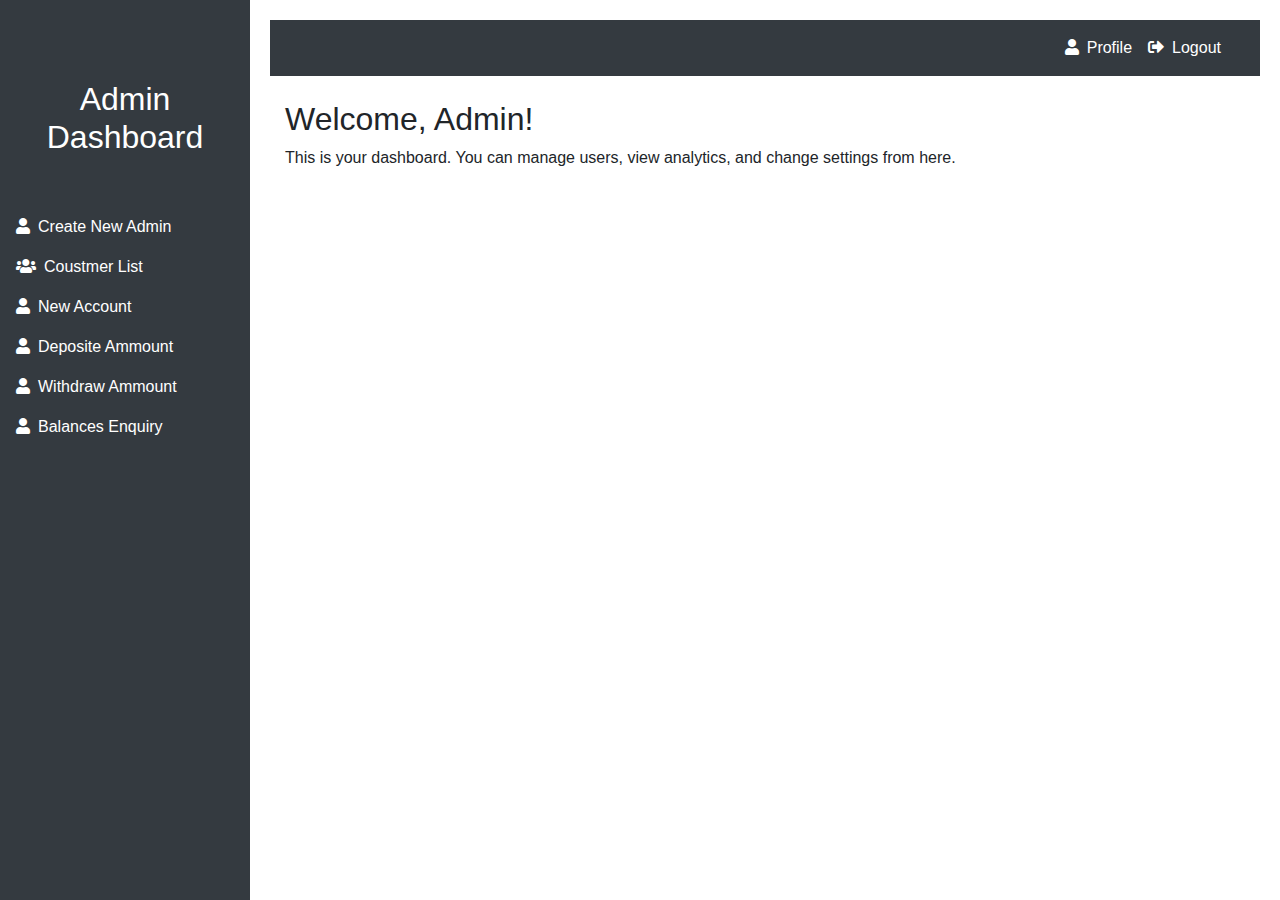
<file: admindashboard.html>
<!DOCTYPE html>
<html lang="en">
<head>
  <meta charset="UTF-8">
  <meta name="viewport" content="width=device-width, initial-scale=1.0">
  <title>Bank Management System - Admin Dashboard</title>
  <!-- Bootstrap CSS -->
  <link rel="stylesheet" href="https://stackpath.bootstrapcdn.com/bootstrap/4.5.2/css/bootstrap.min.css">
  <!-- Font Awesome -->
  <link rel="stylesheet" href="https://cdnjs.cloudflare.com/ajax/libs/font-awesome/5.15.4/css/all.min.css">
  <!-- Custom CSS -->
  <style>
    body {
      font-family: Arial, sans-serif;
    }
    .sidebar {
      position: fixed;
      left: 0;
      top: 0;
      bottom: 0;
      width: 250px;
      background-color: #343a40;
      padding-top: 60px;
    }
    .sidebar h2 {
      color: #fff;
      padding: 20px;
      text-align: center;
      margin-bottom: 30px;
    }
    .nav-link {
      color: #fff !important;
    }
    .nav-link:hover {
      background-color: #6c757d !important;
    }
    .main-content {
      margin-left: 250px;
      padding: 20px;
    }
  </style>
</head>
<body>

<div class="sidebar">
  <h2><span class='bi bi-person-fill'>Admin Dashboard</h2>
  <ul class="nav flex-column">
    <li class="nav-item">
      <a class="nav-link active" href="newadmin.html"><i class="fas fa-user mr-2"></i>Create New Admin</a>
    </li>
    <li class="nav-item">
      <a class="nav-link" href="coustmerlistservlet"><i class="fas fa-users mr-2"></i>Coustmer List</a>
    </li>
    <li class="nav-item">
      <a class="nav-link" href="createnewaccount.html"><i class="fas fa-user mr-2"></i>New Account</a>
    </li>
    <li class="nav-item">
      <a class="nav-link" href="deposit.html"><i class="fas fa-user mr-2"></i>Deposite Ammount</a>
    </li>
    <li class="nav-item">
      <a class="nav-link" href="withdraw.html"><i class="fas fa-user mr-2"></i>Withdraw Ammount</a>
    </li>
    <li class="nav-item">
      <a class="nav-link" href="balances.html"><i class="fas fa-user mr-2"></i>Balances Enquiry</a>
    </li>
  </ul>
</div>

<div class="main-content">
  <nav class="navbar navbar-expand-lg navbar-dark bg-dark">
    <div class="container">
      <button class="navbar-toggler" type="button" data-toggle="collapse" data-target="#navbarNav" aria-controls="navbarNav" aria-expanded="false" aria-label="Toggle navigation">
        <span class="navbar-toggler-icon"></span>
      </button>
      <div class="collapse navbar-collapse" id="navbarNav">
        <ul class="navbar-nav ml-auto">
          <li class="nav-item">
            <a class="nav-link" href="#"><i class="fas fa-user mr-2"></i>Profile</a>
          </li>
          <li class="nav-item">
            <a class="nav-link" href="login.html"><i class="fas fa-sign-out-alt mr-2"></i>Logout</a>
          </li>
        </ul>
      </div>
    </div>
  </nav>

  <div class="container mt-4">
    <h2>Welcome, Admin!</h2>
    <p>This is your dashboard. You can manage users, view analytics, and change settings from here.</p>
  </div>
</div>

<!-- Bootstrap JS -->
<script src="https://code.jquery.com/jquery-3.5.1.slim.min.js"></script>
<script src="https://cdn.jsdelivr.net/npm/popper.js@1.16.1/dist/umd/popper.min.js"></script>
<script src="https://stackpath.bootstrapcdn.com/bootstrap/4.5.2/js/bootstrap.min.js"></script>
</body>
</html>
</file>
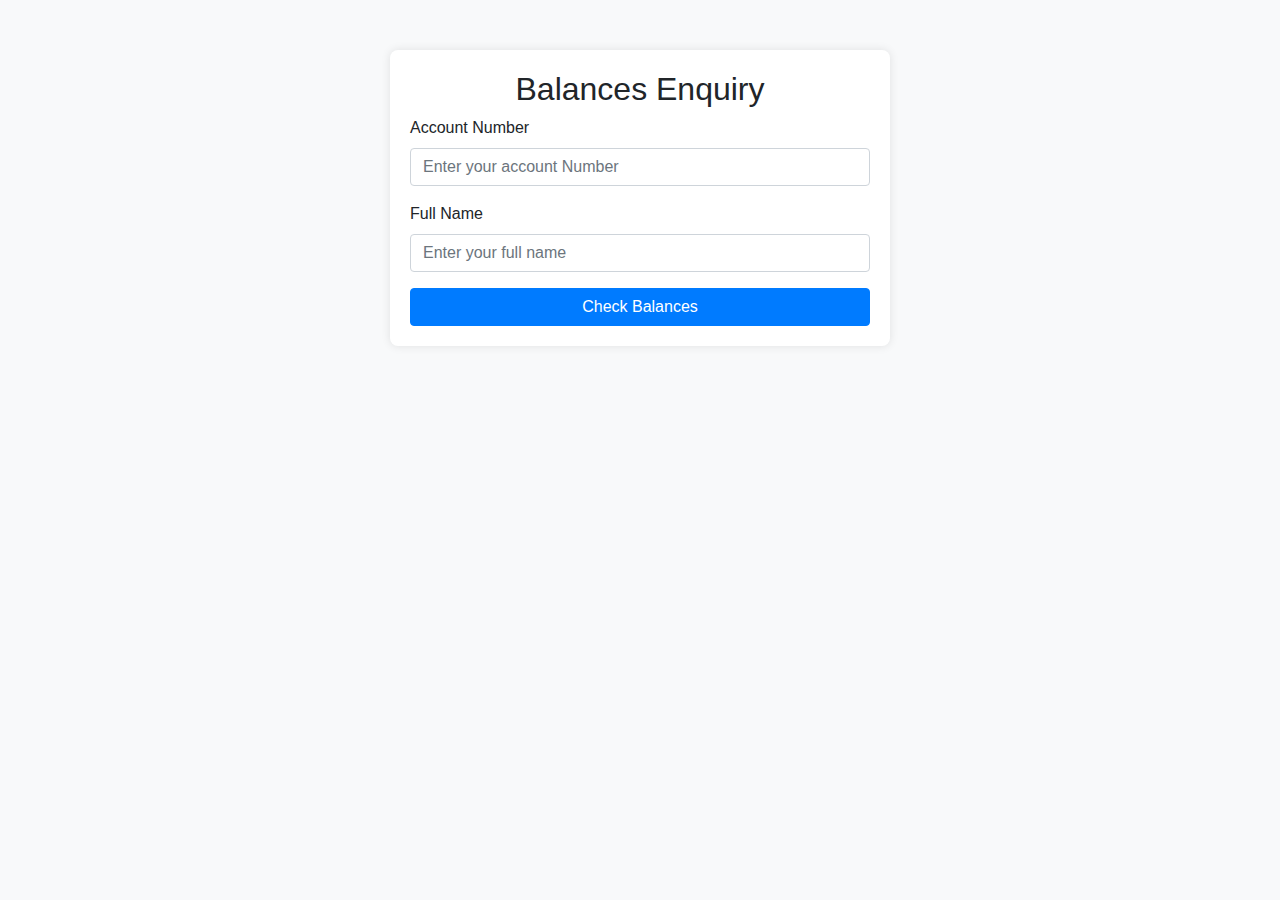
<file: balances.html>
<!DOCTYPE html>
<html lang="en">
<head>
  <meta charset="UTF-8">
  <meta name="viewport" content="width=device-width, initial-scale=1.0">
  <title>Bank Account Form</title>
  <!-- Bootstrap CSS -->
  <link rel="stylesheet" href="https://stackpath.bootstrapcdn.com/bootstrap/4.5.2/css/bootstrap.min.css">
  <style>
    /* Custom styles */
    body {
      background-color: #f8f9fa;
    }
    .form-container {
      max-width: 500px;
      margin: 50px auto;
      padding: 20px;
      background-color: #fff;
      border-radius: 8px;
      box-shadow: 0px 0px 10px rgba(0, 0, 0, 0.1);
    }
  </style>
</head>
<body>

<div class="container">
  <div class="form-container">
    <h2 class="text-center">Balances Enquiry</h2>
    <form action="balancesservlet" method="post">
    <div class="form-group">
        <label for="accountnumber">Account Number</label>
        <input type="text" class="form-control" id="accountnumber" placeholder="Enter your account Number" name="accountnumber">
      </div>
      <div class="form-group">
        <label for="fullName">Full Name</label>
        <input type="text" class="form-control" id="fullName" placeholder="Enter your full name" name="fullname">
      </div>
      <button type="submit" class="btn btn-primary btn-block">Check Balances</button>
    </form>
  </div>
</div>

<!-- Bootstrap JS and dependencies (jQuery, Popper.js) -->
<script src="https://code.jquery.com/jquery-3.5.1.slim.min.js"></script>
<script src="https://cdn.jsdelivr.net/npm/@popperjs/core@2.5.3/dist/umd/popper.min.js"></script>
<script src="https://stackpath.bootstrapcdn.com/bootstrap/4.5.2/js/bootstrap.min.js"></script>

</body>
</html>
</file>
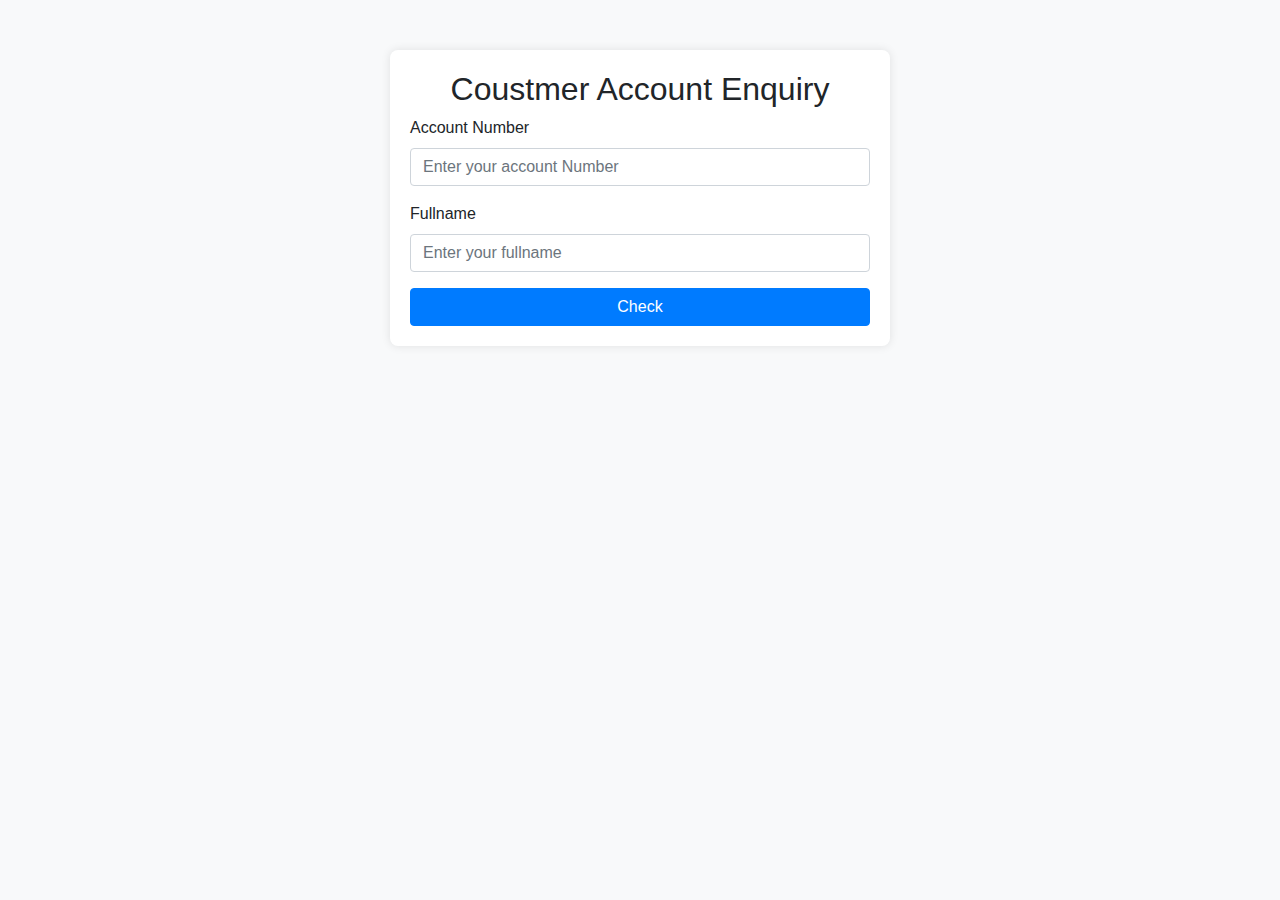
<file: coustmerlogin.html>
<!DOCTYPE html>
<html lang="en">
<head>
  <meta charset="UTF-8">
  <meta name="viewport" content="width=device-width, initial-scale=1.0">
  <title>Bank Account Form</title>
  <!-- Bootstrap CSS -->
  <link rel="stylesheet" href="https://stackpath.bootstrapcdn.com/bootstrap/4.5.2/css/bootstrap.min.css">
  <style>
    /* Custom styles */
    body {
      background-color: #f8f9fa;
    }
    .form-container {
      max-width: 500px;
      margin: 50px auto;
      padding: 20px;
      background-color: #fff;
      border-radius: 8px;
      box-shadow: 0px 0px 10px rgba(0, 0, 0, 0.1);
    }
  </style>
</head>
<body>

<div class="container">
  <div class="form-container">
    <h2 class="text-center">Coustmer Account Enquiry</h2>
    <form action="coustmerloginservlet" method="post">
       <div class="form-group">
        <label for="accountnumber">Account Number</label>
        <input type="text" class="form-control" id="accountnumber" placeholder="Enter your account Number" name="accountnumber">
      </div>
      <div class="form-group">
        <label for="fullName">Fullname</label>
        <input typp="text" class="form-control" id="fullName" placeholder="Enter your fullname" name="fullname">
      </div>  
      
     
      <button type="submit" class="btn btn-primary btn-block">Check</button>
    </form>
  </div>
</div>

<!-- Bootstrap JS and dependencies (jQuery, Popper.js) -->
<script src="https://code.jquery.com/jquery-3.5.1.slim.min.js"></script>
<script src="https://cdn.jsdelivr.net/npm/@popperjs/core@2.5.3/dist/umd/popper.min.js"></script>
<script src="https://stackpath.bootstrapcdn.com/bootstrap/4.5.2/js/bootstrap.min.js"></script>

</body>
</html>
</file>
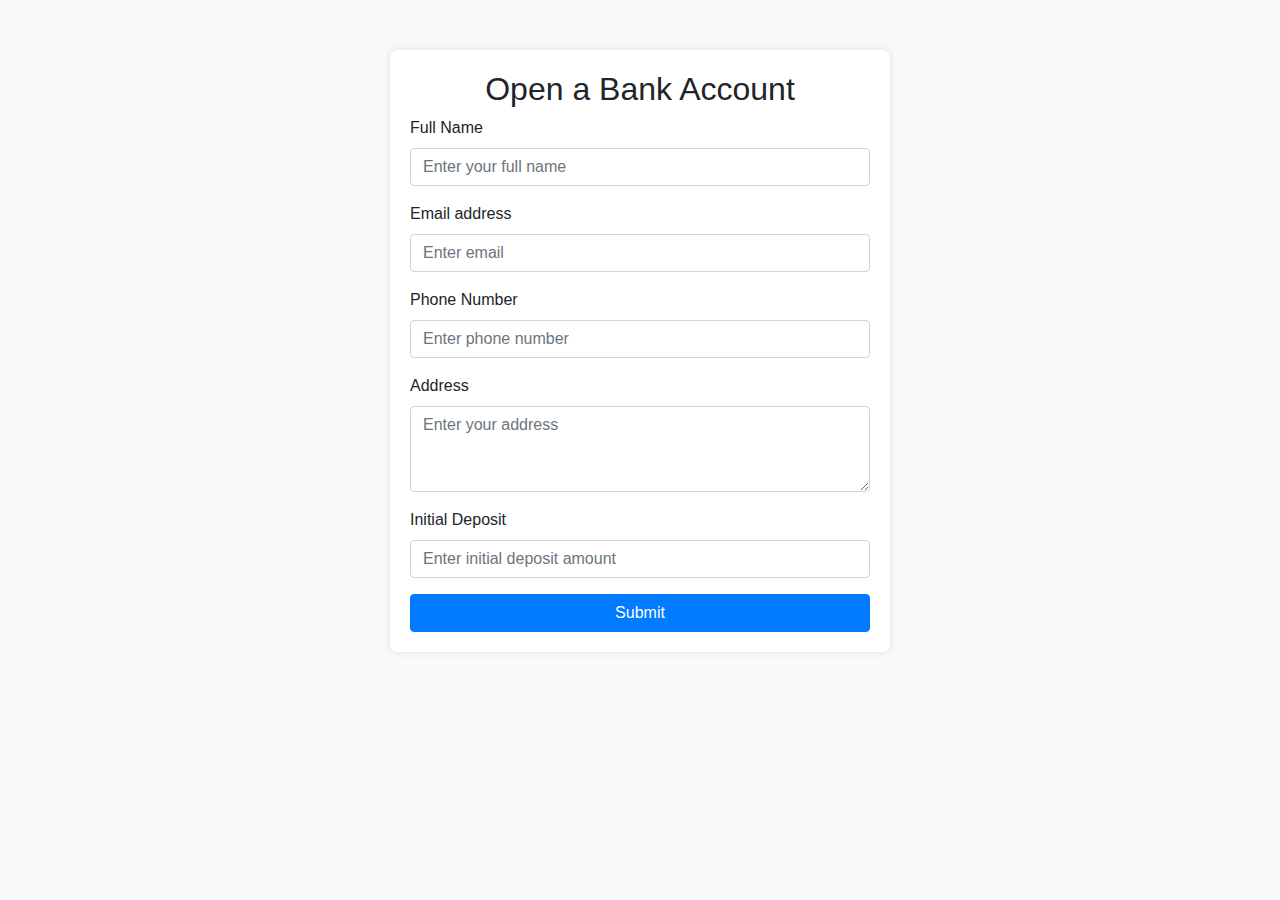
<file: createnewaccount.html>
<!DOCTYPE html>
<html lang="en">
<head>
  <meta charset="UTF-8">
  <meta name="viewport" content="width=device-width, initial-scale=1.0">
  <title>Bank Account Form</title>
  <!-- Bootstrap CSS -->
  <link rel="stylesheet" href="https://stackpath.bootstrapcdn.com/bootstrap/4.5.2/css/bootstrap.min.css">
  <style>
    /* Custom styles */
    body {
      background-color: #f8f9fa;
    }
    .form-container {
      max-width: 500px;
      margin: 50px auto;
      padding: 20px;
      background-color: #fff;
      border-radius: 8px;
      box-shadow: 0px 0px 10px rgba(0, 0, 0, 0.1);
    }
  </style>
</head>
<body>

<div class="container">
  <div class="form-container">
    <h2 class="text-center">Open a Bank Account</h2>
    <form action="createaccountservlet" method="post">
      <div class="form-group">
        <label for="fullName">Full Name</label>
        <input type="text" class="form-control" id="fullName" placeholder="Enter your full name" name="fullname">
      </div>
      <div class="form-group">
        <label for="email">Email address</label>
        <input type="email" class="form-control" id="email" placeholder="Enter email" name="email">
      </div>
      <div class="form-group">
        <label for="phone">Phone Number</label>
        <input type="tel" class="form-control" id="phone" placeholder="Enter phone number" name="phone">
      </div>
      <div class="form-group">
        <label for="address">Address</label>
        <textarea class="form-control" id="address" rows="3" placeholder="Enter your address" name="address"></textarea>
      </div>
      <div class="form-group">
        <label for="initialDeposit">Initial Deposit</label>
        <input type="number" class="form-control" id="initialDeposit" placeholder="Enter initial deposit amount" name="balances">
      </div>
      <button type="submit" class="btn btn-primary btn-block">Submit</button>
    </form>
  </div>
</div>

<!-- Bootstrap JS and dependencies (jQuery, Popper.js) -->
<script src="https://code.jquery.com/jquery-3.5.1.slim.min.js"></script>
<script src="https://cdn.jsdelivr.net/npm/@popperjs/core@2.5.3/dist/umd/popper.min.js"></script>
<script src="https://stackpath.bootstrapcdn.com/bootstrap/4.5.2/js/bootstrap.min.js"></script>

</body>
</html>
</file>
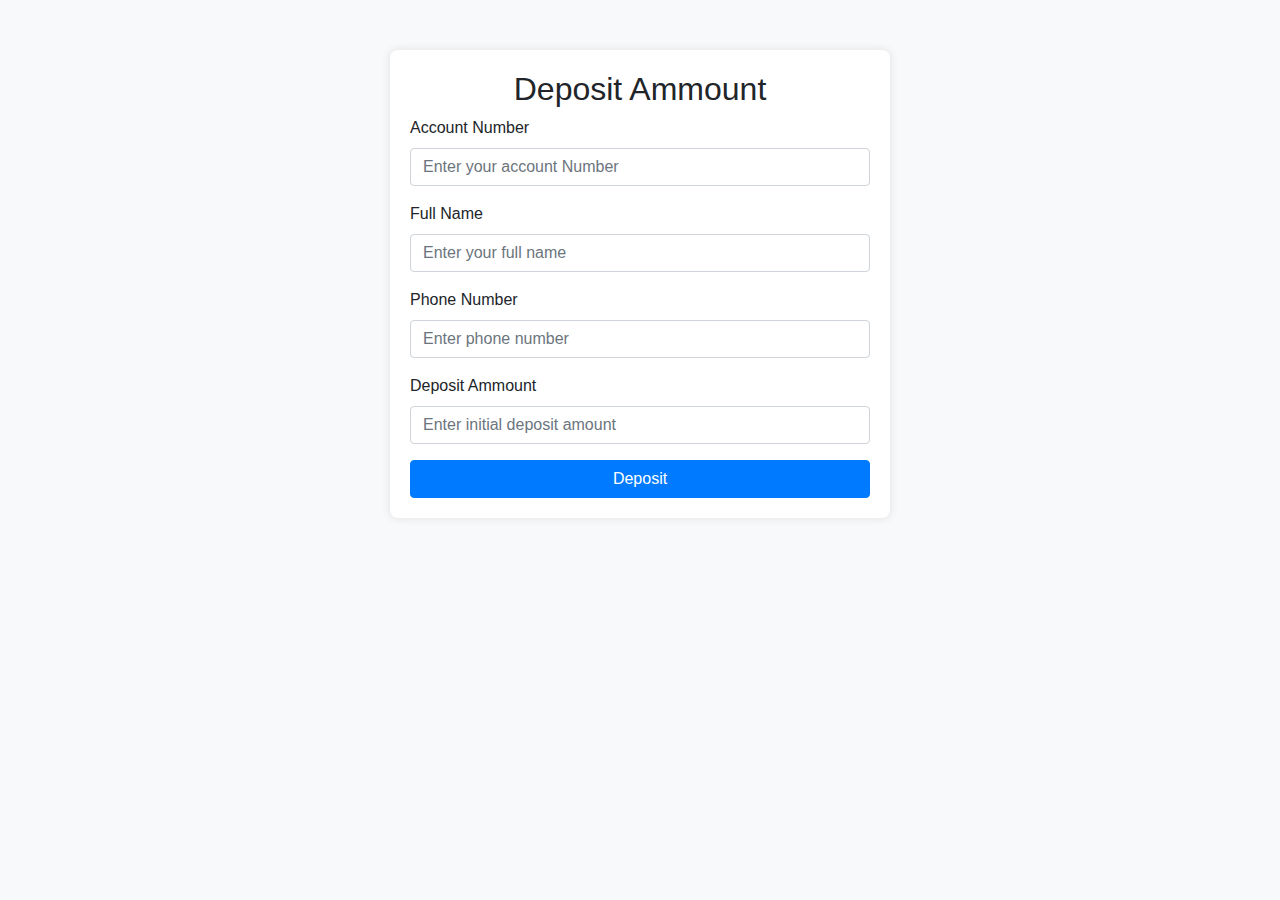
<file: deposit.html>
<!DOCTYPE html>
<html lang="en">
<head>
  <meta charset="UTF-8">
  <meta name="viewport" content="width=device-width, initial-scale=1.0">
  <title>Bank Account Form</title>
  <!-- Bootstrap CSS -->
  <link rel="stylesheet" href="https://stackpath.bootstrapcdn.com/bootstrap/4.5.2/css/bootstrap.min.css">
  <style>
    /* Custom styles */
    body {
      background-color: #f8f9fa;
    }
    .form-container {
      max-width: 500px;
      margin: 50px auto;
      padding: 20px;
      background-color: #fff;
      border-radius: 8px;
      box-shadow: 0px 0px 10px rgba(0, 0, 0, 0.1);
    }
  </style>
</head>
<body>

<div class="container">
  <div class="form-container">
    <h2 class="text-center">Deposit Ammount</h2>
    <form action="depositservlet" method="post">
    <div class="form-group">
        <label for="accountnumber">Account Number</label>
        <input type="text" class="form-control" id="accountnumber" placeholder="Enter your account Number" name="accountnumber">
      </div>
      <div class="form-group">
        <label for="fullName">Full Name</label>
        <input type="text" class="form-control" id="fullName" placeholder="Enter your full name" name="fullname">
      </div>
      <div class="form-group">
        <label for="phone">Phone Number</label>
        <input type="tel" class="form-control" id="phone" placeholder="Enter phone number" name="phone">
      </div>     
      <div class="form-group">
        <label for="initialDeposit">Deposit Ammount</label>
        <input type="number" class="form-control" id="initialDeposit" placeholder="Enter initial deposit amount" name="deposit">
      </div>
      <button type="submit" class="btn btn-primary btn-block">Deposit</button>
    </form>
  </div>
</div>

<!-- Bootstrap JS and dependencies (jQuery, Popper.js) -->
<script src="https://code.jquery.com/jquery-3.5.1.slim.min.js"></script>
<script src="https://cdn.jsdelivr.net/npm/@popperjs/core@2.5.3/dist/umd/popper.min.js"></script>
<script src="https://stackpath.bootstrapcdn.com/bootstrap/4.5.2/js/bootstrap.min.js"></script>

</body>
</html>
</file>
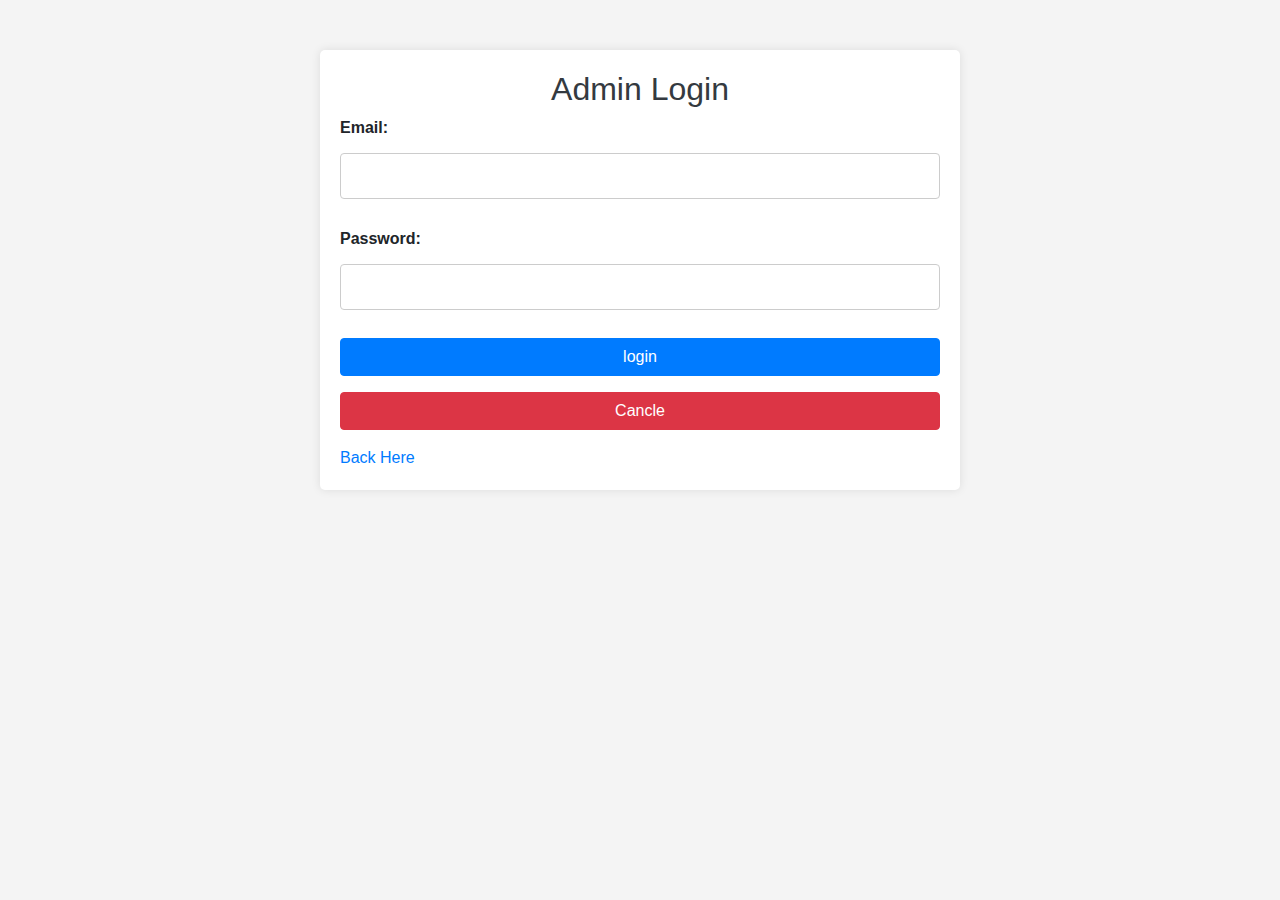
<file: login.html>
<!DOCTYPE html>
<html lang="en">
<head>
<meta charset="UTF-8">
<meta name="viewport" content="width=device-width, initial-scale=1.0">
<link
	href="https://maxcdn.bootstrapcdn.com/bootstrap/4.5.2/css/bootstrap.min.css"
	rel="stylesheet">
<title>Registration Form</title>
<style>
body {
	font-family: Arial, sans-serif;
	background-color: #f4f4f4;
	margin: 0;
	padding: 0;
}

.container {
	width: 50%;
	margin: 50px auto;
	background-color: #fff;
	padding: 20px;
	border-radius: 5px;
	box-shadow: 0 0 10px rgba(0, 0, 0, 0.1);
}

h2 {
	text-align: center;
	color: #333;
}

input[type="text"], input[type="number"], input[type="email"], input[type="password"]
	{
	width: 100%;
	padding: 10px;
	margin: 8px 0;
	box-sizing: border-box;
	border: 1px solid #ccc;
	border-radius: 4px;
}

.form-group {
	margin-bottom: 20px;
}

.form-group:last-child {
	margin-bottom: 0;
}

label {
	font-weight: bold;
	display: block;
	margin-bottom: 5px;
}

.terms {
	margin-top: 10px;
}
</style>
</head>
<body>

	<div class="container">
		<h2 class='text-dark'>
			<span class='bi bi-person-fill'></span>Admin Login
		</h2>
		<form action="loginservlet" method="post">
			<div class="form-group">
				<label for="email">Email:</label> <input type="email" id="email"
					name="email" required>
			</div>
			<div class="form-group">
				<label for="password">Password:</label> <input type="password"
					id="password" name="password" required>
			</div>

			<center>
				<input class="btn btn-primary  mb-3 w-100" type="submit"
					value="login"> <input class="btn btn-danger w-100 mb-3"
					type="reset" value="Cancle">
			</center>
		</form>
		<a href="index.html">Back Here</a>
	</div>

</body>
</html>
</file>
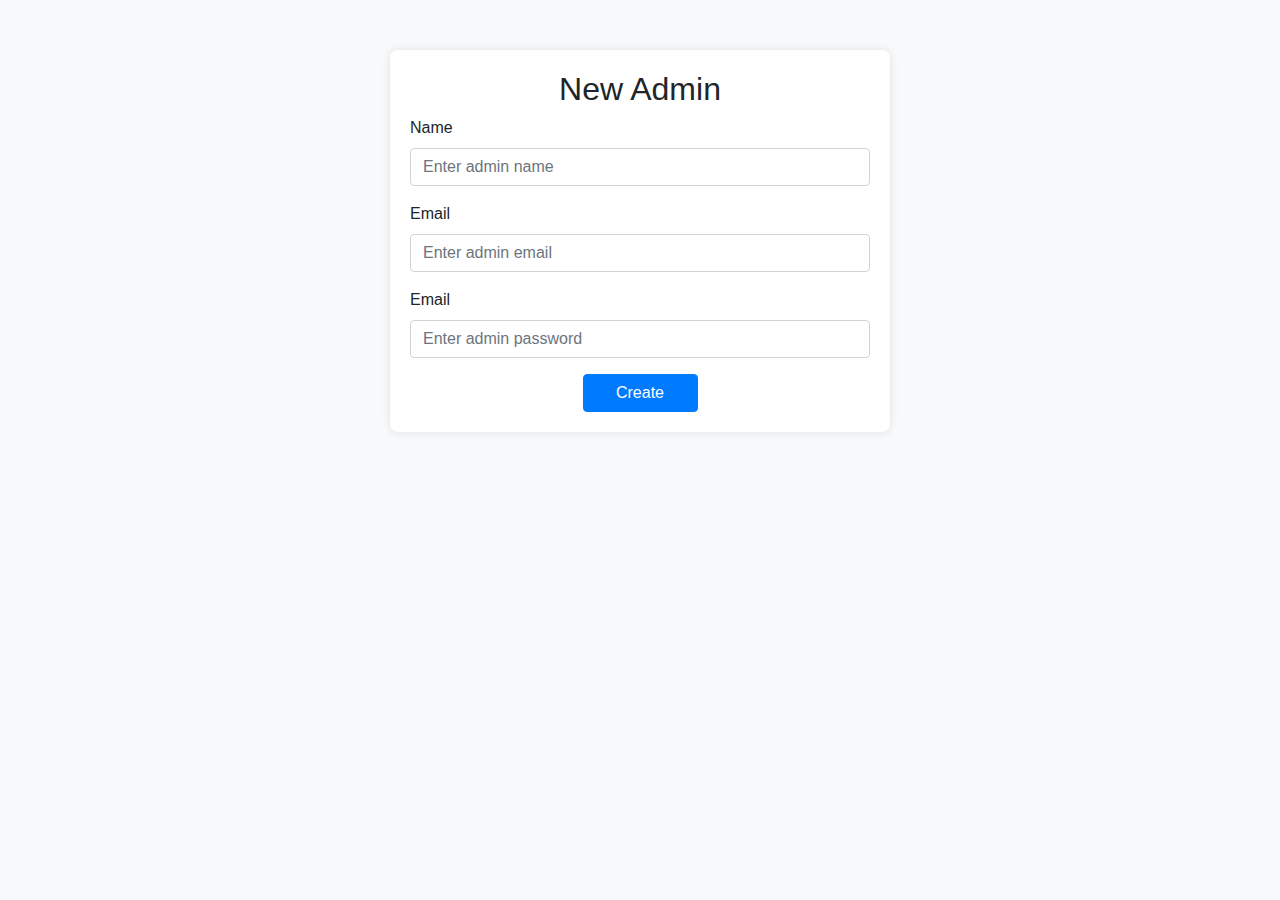
<file: newadmin.html>
<!DOCTYPE html>
<html lang="en">
<head>
  <meta charset="UTF-8">
  <meta name="viewport" content="width=device-width, initial-scale=1.0">
  <title>Bank Account Form</title>
  <!-- Bootstrap CSS -->
  <link rel="stylesheet" href="https://stackpath.bootstrapcdn.com/bootstrap/4.5.2/css/bootstrap.min.css">
  <style>
    /* Custom styles */
    body {
      background-color: #f8f9fa;
    }
    .form-container {
      max-width: 500px;
      margin: 50px auto;
      padding: 20px;
      background-color: #fff;
      border-radius: 8px;
      box-shadow: 0px 0px 10px rgba(0, 0, 0, 0.1);
    }
  </style>
</head>
<body>

<div class="container">
  <div class="form-container">
    <h2 class="text-center">New Admin</h2>
    <form action="newadminservlet" method="post">
      <div class="form-group">
        <label for="fullName"> Name</label>
        <input type="text" class="form-control" id="name" placeholder="Enter admin name" name="name">
      </div>
      <div class="form-group">
        <label for="email">Email </label>
        <input type="email" class="form-control" id="email" placeholder="Enter admin email" name="email">
      </div>
      <div class="form-group">
        <label for="email">Email </label>
        <input type="password" class="form-control" id="email" placeholder="Enter admin password" name="password">
      </div>
     <center>
      <button type="submit" class="btn btn-primary btn-block me-3 w-25">Create</button>
      </center>
    </form>
  </div>
</div>

<!-- Bootstrap JS and dependencies (jQuery, Popper.js) -->
<script src="https://code.jquery.com/jquery-3.5.1.slim.min.js"></script>
<script src="https://cdn.jsdelivr.net/npm/@popperjs/core@2.5.3/dist/umd/popper.min.js"></script>
<script src="https://stackpath.bootstrapcdn.com/bootstrap/4.5.2/js/bootstrap.min.js"></script>

</body>
</html>
</file>
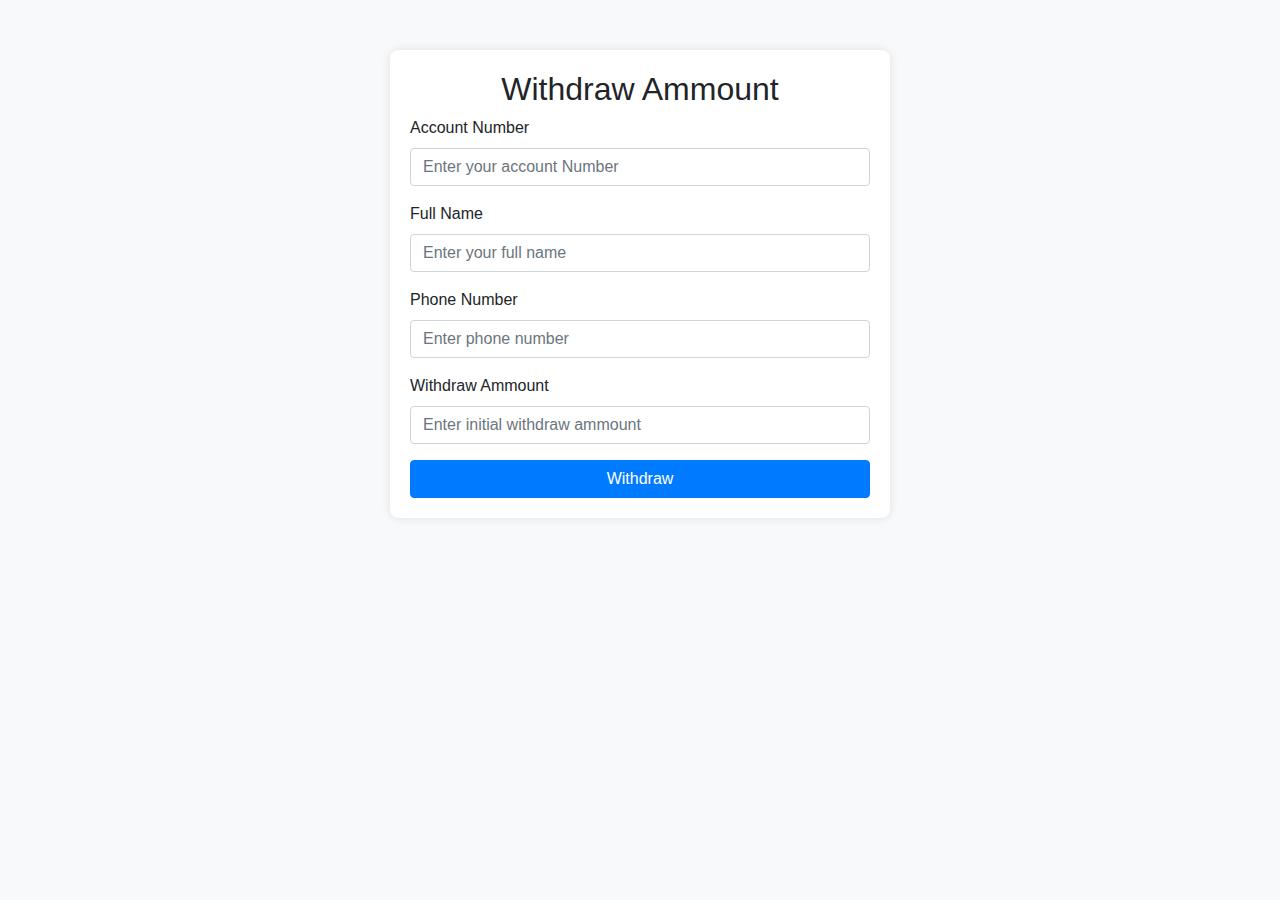
<file: withdraw.html>
<!DOCTYPE html>
<html lang="en">
<head>
  <meta charset="UTF-8">
  <meta name="viewport" content="width=device-width, initial-scale=1.0">
  <title>Bank Account Form</title>
  <!-- Bootstrap CSS -->
  <link rel="stylesheet" href="https://stackpath.bootstrapcdn.com/bootstrap/4.5.2/css/bootstrap.min.css">
  <style>
    /* Custom styles */
    body {
      background-color: #f8f9fa;
    }
    .form-container {
      max-width: 500px;
      margin: 50px auto;
      padding: 20px;
      background-color: #fff;
      border-radius: 8px;
      box-shadow: 0px 0px 10px rgba(0, 0, 0, 0.1);
    }
  </style>
</head>
<body>

<div class="container">
  <div class="form-container">
    <h2 class="text-center">Withdraw Ammount</h2>
    <form action="withdrawservlet" method="post">
    <div class="form-group">
        <label for="accountnumber">Account Number</label>
        <input type="text" class="form-control" id="accountnumber" placeholder="Enter your account Number" name="accountnumber">
      </div>
      <div class="form-group">
        <label for="fullName">Full Name</label>
        <input type="text" class="form-control" id="fullName" placeholder="Enter your full name" name="fullname">
      </div>
      <div class="form-group">
        <label for="phone">Phone Number</label>
        <input type="tel" class="form-control" id="phone" placeholder="Enter phone number" name="phone">
      </div>     
      <div class="form-group">
        <label for="initialDeposit">Withdraw Ammount</label>
        <input type="number" class="form-control" id="initialDeposit" placeholder="Enter initial withdraw ammount" name="withdrawammount">
      </div>
      <button type="submit" class="btn btn-primary btn-block">Withdraw</button>
    </form>
  </div>
</div>

<!-- Bootstrap JS and dependencies (jQuery, Popper.js) -->
<script src="https://code.jquery.com/jquery-3.5.1.slim.min.js"></script>
<script src="https://cdn.jsdelivr.net/npm/@popperjs/core@2.5.3/dist/umd/popper.min.js"></script>
<script src="https://stackpath.bootstrapcdn.com/bootstrap/4.5.2/js/bootstrap.min.js"></script>

</body>
</html>
</file>
